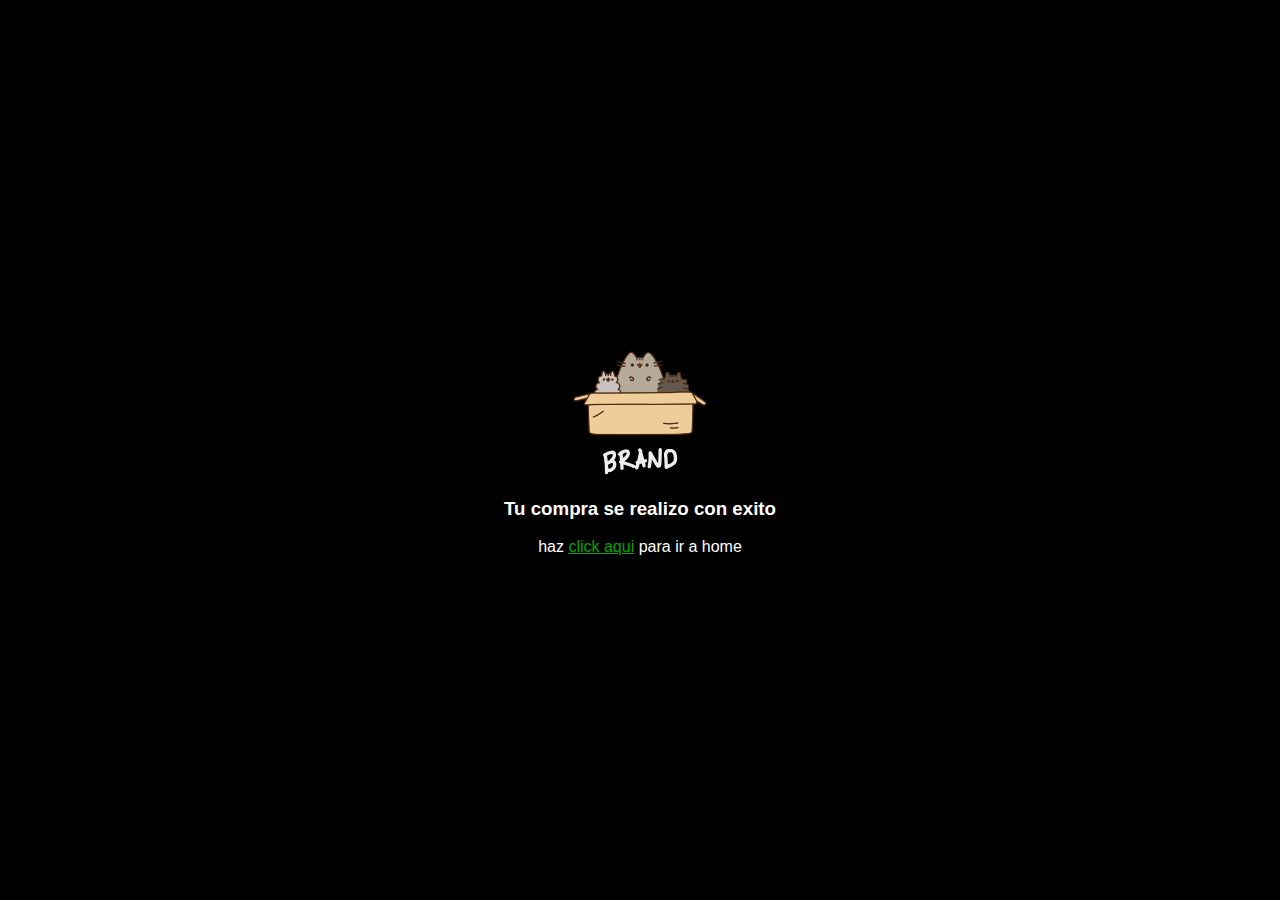
<file: exito.html>
<!DOCTYPE html>
<html lang="es">
<head>
	<meta charset="utf-8">
	<meta name="description" content="Este es un sitio genial">
	<link rel="stylesheet" href="CSS/estilo.css">
	<link rel="stylesheet" href="CSS/normalize.css">
	<link rel="stylesheet" href="CSS/animations.css">
	<link rel="stylesheet" href="CSS/paypal.css">
	<title>exito</title>
</head>
<body>
	<div class="content-paypal">
		<img src="imagenes/box-brand.png">
	    <h3>Tu compra se realizo con exito</h3>
        <p>haz <a href="index.html">click aqui</a>  para ir a home</p>
	</div>
	
</body>
</html>
</file>
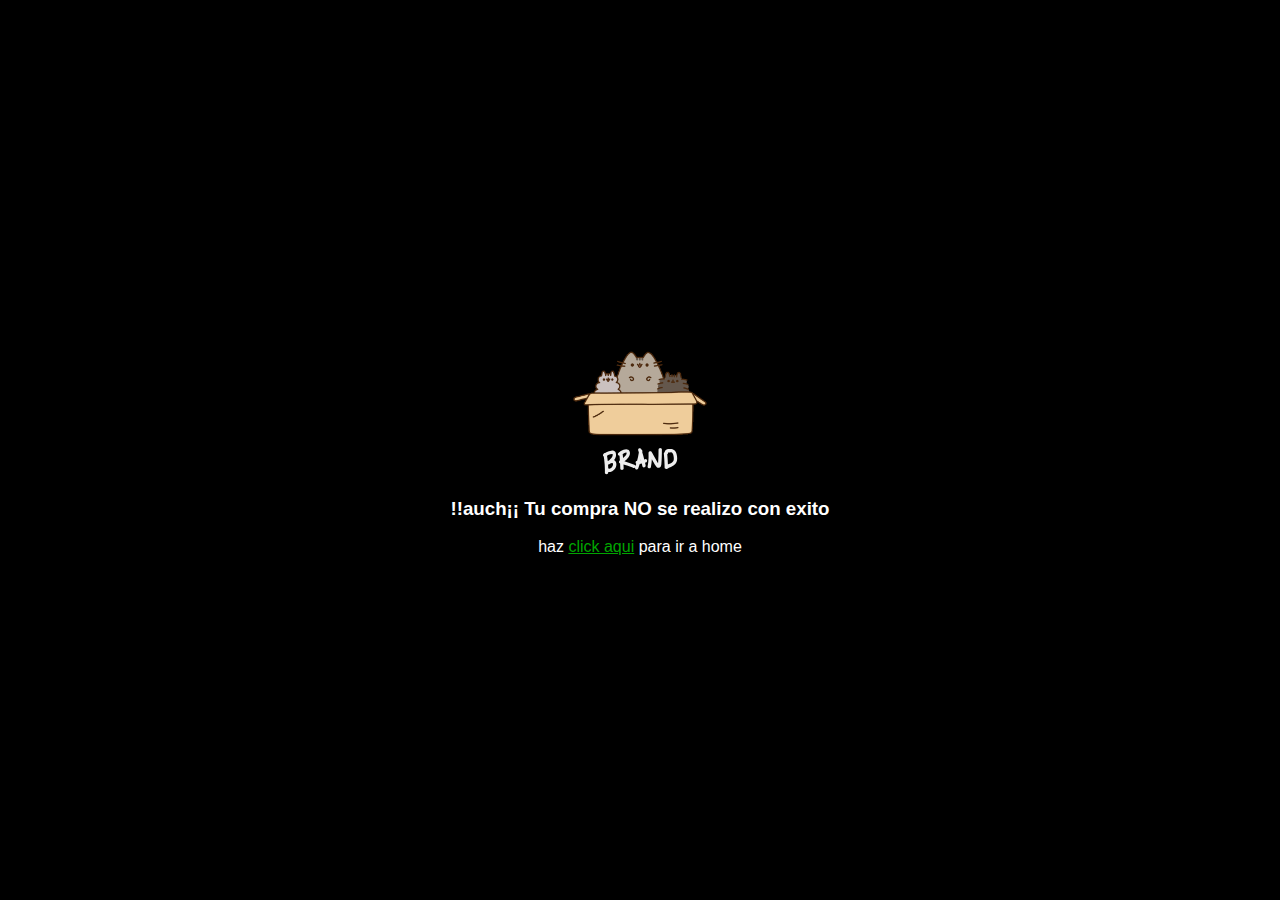
<file: falla.html>
<!DOCTYPE html>
<html lang="es">
<head>
	<meta charset="utf-8">
	<meta name="description" content="Este es un sitio genial">
	<link rel="stylesheet" href="CSS/estilo.css">
	<link rel="stylesheet" href="CSS/normalize.css">
	<link rel="stylesheet" href="CSS/animations.css">
	<link rel="stylesheet" href="CSS/paypal.css">
	<title>exito</title>
</head>
<body>
	<div class="content-paypal">
		<img src="imagenes/box-brand.png">
	    <h3>!!auch¡¡ Tu compra NO se realizo con exito</h3>
        <p>haz <a href="index.html">click aqui</a>  para ir a home</p>
	</div>
	
</body>
</html>
</file>
<file: CSS/estilo.css>
/*-------------Variables--------------*/
:root/*todo dentro de root puede ser usado en el resto del css*/
{
	--green-color: #01A501;
	--white-color: white;
    --black-color: black;
/*espaciado*/
    --space: 10px;
/*tipografia*/
    --normal: 16px;
/*box shadow*/
    --box: 0 0 3px #BFBFBF;   
}   

/*-------------------------------------*/
/*@import url("")/*con google fonts ponemos el enlace importar*/

/*-------------Navigation section---------------*/

html,body/*aplicado para toda la pagina web*/
{
	padding: 0;/*margen dentro interior*/
	margin: 0;/*margen exterior*/
	font-size: var(--normal);/*tamaño de fuente*/
	font-family: Helvetica;/*tipo de fuente*/
}

p, label
{
	font-size: var(--normal);
}

nav
{
	display: flex;/*permite ajustar facilmente el logo y la navegacion*/
	background-color: var(--green-color);/*color del fondo de la cabecera*/
	padding: 5px;
	color: var(--white-color);/*color letra*/
	justify-content: space-between;/*pone el contenido a los extremos*/
	align-items: center;/*calinea horizontalmete los elementos*/
}

nav img
{
	border-radius: 5px; 
} 

nav ul
{
	display: flex;
}

nav li
{
	padding: var(--space);
	list-style: none;/*elimina los puntos y numeros de las listas*/
}

nav li a
{
	color: var(--white-color);
	text-decoration: none;/*elimina el subrayado*/
}

nav li a:hover/*permite que al poner el cursor en los enlaces de navecion
cambien de color*/
{
    color: var(--black-color);
}

/*--------------Main section--------------*/
.main-section
{
	padding: 10%;/*porcentaje para distribucion*/
	margin-bottom: 80px;
	text-align: center;/*alinear texto en el centro*/
}

.products/*este contiene a product y content en html*/
{
	background-image: url("../imagenes/curve.png");/*para insertar imagen
	solo en css y poder ajustar otras imagens sobre esta. (../) sirve para
	devolver un carpeta en la url donde esta nuestra imagen*/
    height: 95px;/*altura de la curva*/
	background-size: cover;/*ocupar el tamaño del div que lo contiene*/
	background-position: center;/*alinear al centro y arriba*/
	padding: 15%;/*con este padding permite diferencias los productos*/
	display: flex;/*para que queden uno al lado del otro*/
	background-repeat: no-repeat;
}

.product
{
	padding: var(--space);/*espacio entre productos*/
	margin-top: -260px;/*se usa con valor negativo para subir la imagen*/
}


.content
{
	border-radius: var(--space);
	background-color: var(--white-color);
	padding: 20px;
    box-shadow: var(--box);/*agregar sombra en los elementos, se puede 
    inspeccionar en el sitio web*/
}

.img-content
{
	text-align: center;
}

.main-button
{
	background-color: var(--green-color);
	width: 100%;/*para que ocupe todo el ancho de la tarjeta*/
	padding: var(--space);
	font-size: var(--normal);
	color: var(--white-color);
	border: none;
	cursor: pointer;/*para mostrar la mano en el cursos*/
	border-radius: var(--space);
}

.main-button:hover
{
	background-color: #055E05;
}

/*-----------------Section benefits--------------*/

.benefits
{
	padding-top: 50px;/*con este padding permite diferencias los productos*/
	display: flex;/*para que queden uno al lado del otro*/
}

.benefit
{
	padding: 20px;/*espacio entre beneficios*/
	text-align: center;
}

.img-benefits
{
	text-align: center;
}

/*----------------Seccion opinions---------------*/

.main-section-opinions
{
	margin: 0 15px;
	border-top: 1px solid gray;
	padding: 8%;/*porcentaje para distribucion*/
	text-align: center;/*alinear texto en el centro*/
}

.opinions
{
	display: flex;
	padding-top: : 40px;
}

.opinion
{
  padding: var(--space);
  text-align: center;
}

.img-opinion
{
	width: 100%;
	box-shadow: var(--box);
}

.opinion-text
{
	padding-bottom: 3px;
}
	
/*----------Seccion venta-----------*/
.modulo-pago
{
	background-color: var(--white-color);
	box-shadow: var(--box);
	padding: var(--space);
}

.data
{
	margin-bottom: var(--space);
	width: 100%;
	height: 35px;
	border-radius: 2px;
	border: 1px solid var(--black-color);
	padding: 8px;
	box-sizing: border-box; /*toma la referencia para dar el width 100% desde el borde*/
}

.footer
{
	margin-top: 50px;
	background: var(--black-color);
	color: var(--white-color);
	display: flex;
	justify-content: space-around;
}
</file>
<file: CSS/animations.css>
/*
#  Â·Â·Â·Â·Â·Â·Â·Â·Â·Â·Â·Â·Â·Â·Â·_Â·Â·Â·Â·Â·Â·Â·Â·Â·Â·Â·Â·Â·Â·Â·Â·Â·__Â·Â·_Â·Â·Â·Â·Â·Â·Â·Â·Â·Â·Â·Â·Â·Â·Â·Â·Â·
#  Â·Â·____Â·_____Â·Â·(_)___Â·___Â·Â·____Â·_/Â·/_(_)___Â·Â·____Â·Â·_____
#  Â·/Â·__Â·`/Â·__Â·\/Â·/Â·__Â·`__Â·\/Â·__Â·`/Â·__/Â·/Â·__Â·\/Â·__Â·\/Â·___/
#  /Â·/_/Â·/Â·/Â·/Â·/Â·/Â·/Â·/Â·/Â·/Â·/Â·/_/Â·/Â·/_/Â·/Â·/_/Â·/Â·/Â·/Â·(__Â·Â·)Â·
#  \__,_/_/Â·/_/_/_/Â·/_/Â·/_/\__,_/\__/_/\____/_/Â·/_/____/Â·Â·
#  Â·Â·Â·Â·Â·Â·Â·Â·Â·Â·Â·Â·Â·Â·Â·Â·Â·Â·Â·Â·Â·Â·Â·Â·Â·Â·Â·Â·Â·Â·Â·Â·Â·Â·Â·Â·Â·Â·Â·Â·Â·Â·Â·Â·Â·Â·Â·Â·Â·Â·Â·Â·Â·Â·Â·
*/
/* https://daneden.github.io/animate.css/ */

.fadeIn{
  -webkit-animation-duration: 4s;
  animation-duration: 4s;
  -webkit-animation-fill-mode: both;
  animation-fill-mode: both;
  -webkit-animation-name: fadeIn;
  animation-name: fadeIn;
}

@keyframes fadeIn{
  from{
    opacity: 0;
  }
  to{
    opacity: 1;
  }
}

.fadeInDown{
  -webkit-animation-duration: 1s;
  animation-duration: 1s;
  -webkit-animation-fill-mode: both;
  animation-fill-mode: both;
  -webkit-animation-name: fadeInDown;
  animation-name: fadeInDown;
}

@-webkit-keyframes fadeInDown {
  from {
    opacity: 0;
    -webkit-transform: translate3d(0, -100%, 0);
    transform: translate3d(0, -100%, 0);
  }

  to {
    opacity: 1;
    -webkit-transform: translate3d(0, 0, 0);
    transform: translate3d(0, 0, 0);
  }
}

@keyframes fadeInDown {
  from {
    opacity: 0;
    -webkit-transform: translate3d(0, -100%, 0);
    transform: translate3d(0, -100%, 0);
  }

  to {
    opacity: 1;
    -webkit-transform: translate3d(0, 0, 0);
    transform: translate3d(0, 0, 0);
  }
}



.fadeInUp {
  -webkit-animation-duration: 1s;
  animation-duration: 1s;
  -webkit-animation-fill-mode: both;
  animation-fill-mode: both;
  -webkit-animation-name: fadeInUp;
  animation-name: fadeInUp;
}

@-webkit-keyframes fadeInUp {
  from {
    opacity: 0;
    -webkit-transform: translate3d(0, 100%, 0);
    transform: translate3d(0, 100%, 0);
  }

  to {
    opacity: 1;
    -webkit-transform: translate3d(0, 0, 0);
    transform: translate3d(0, 0, 0);
  }
}

@keyframes fadeInUp {
  from {
    opacity: 0;
    -webkit-transform: translate3d(0, 100%, 0);
    transform: translate3d(0, 100%, 0);
  }

  to {
    opacity: 1;
    -webkit-transform: translate3d(0, 0, 0);
    transform: translate3d(0, 0, 0);
  }
}
</file>
<file: CSS/paypal.css>
body
{
	background-color: var(--black-color);
	text-align: center;
	color: var(--white-color);
	display: flex;
	justify-content: center;
	align-items: center;
	height: 100vh;/*toma el tamaño de la pantalla*/
}

.content-paypal a
{
	color: var(--green-color);
}
</file>
